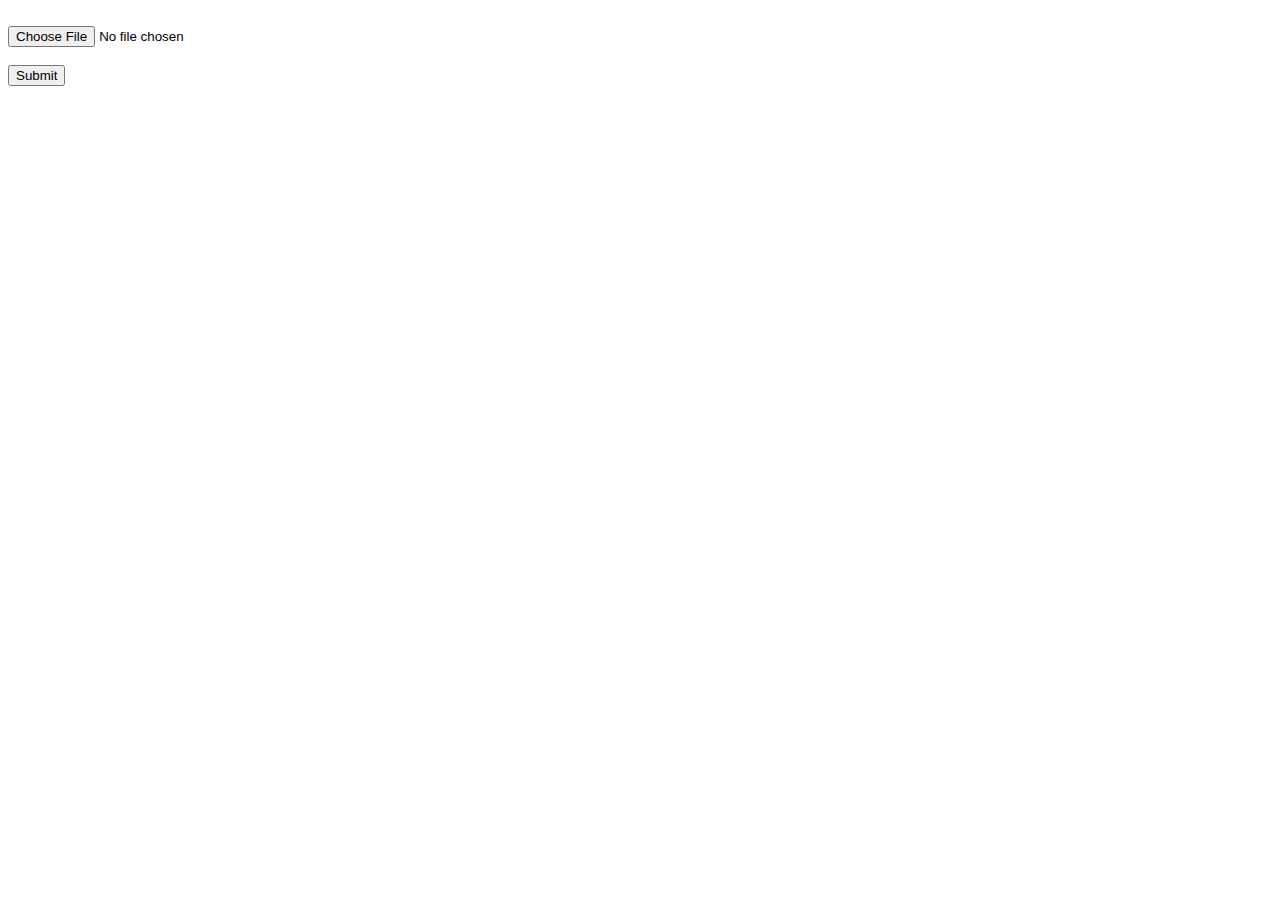
<file: Expora/upload/index.html>
<!DOCTYPE html>
<html>
<head>
<title>Upload Data</title>
</head>

<body>

<br />
<form action="upload.php" method="post" enctype="multipart/form-data">
    <input type="file" name="fileToUpload" id="fileToUpload"><br /><br />
    <input type="submit" value="Submit" name="submit">
</form>

</body>
</html>
</file>
